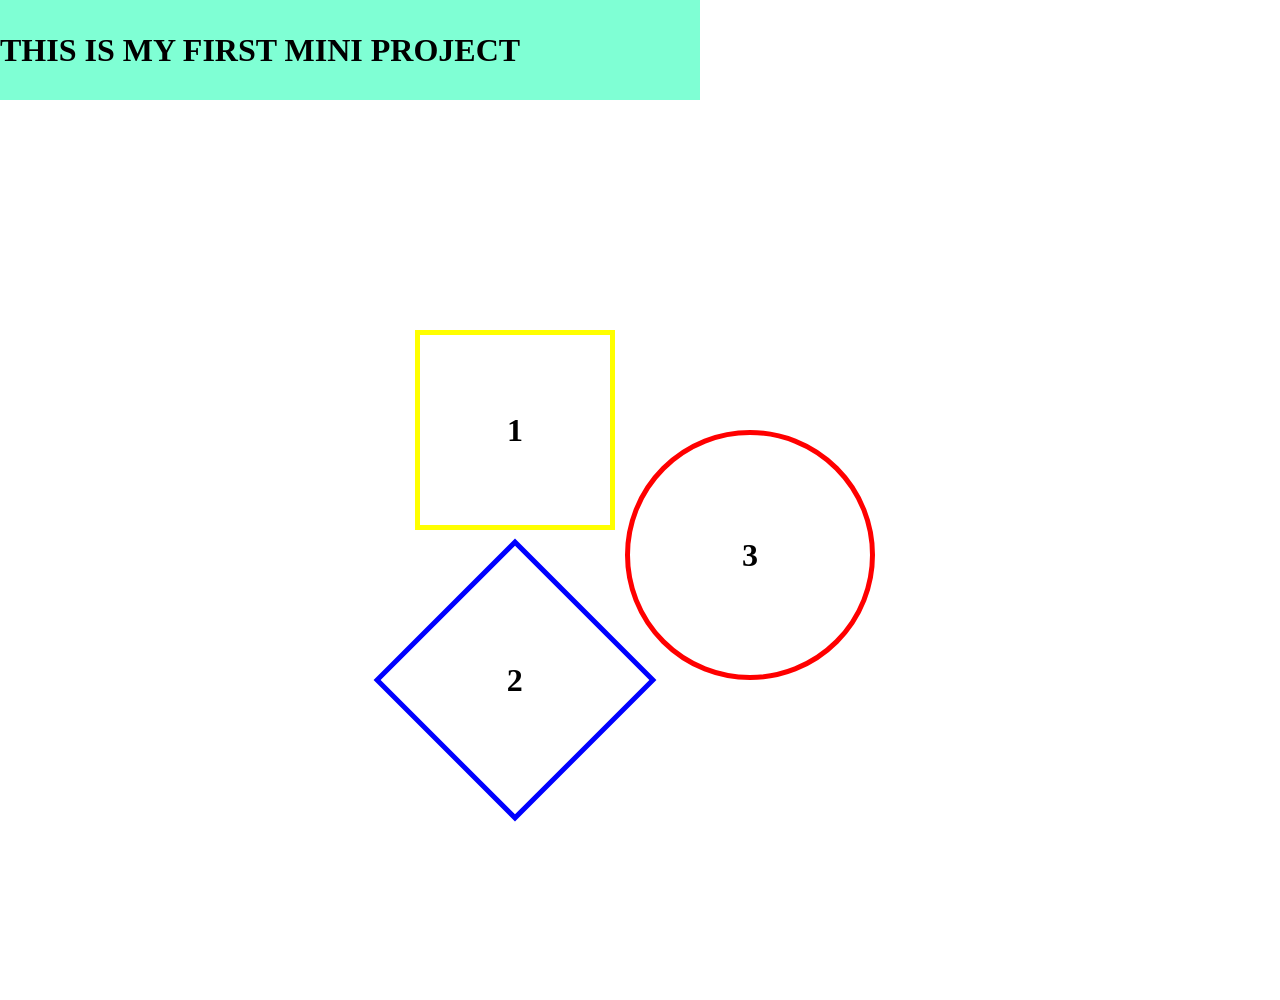
<file: index.html>
<!DOCTYPE html>
<html lang="en">
<head>
    <link rel="stylesheet" href="style.css">
    <title>Shapese Game</title>
</head>
<body>
    <DIV id="heading"><h1>THIS IS MY FIRST MINI PROJECT </h1></DIV>
<div id="main">
   <div id="box">
     <div id="square" class="shape"><h1>1</h1></div>
     <div id="diamond" class="shape"><h1>2</h1></div>
   </div>
      <div id="circle" class="shape"><h1>3</h1></div>
</div>
</body>
</html>
</file>
<file: style.css>
*{
    margin: 0%;
    padding: 0%;
    box-sizing: border-box;
}
html,body{
    height:100%;
    width: 100%;

}
#main{
     height: 100%;
    width: 100%;
      display: flex;
      align-items: center;
      justify-content: center;
}

.shape{
    height: 200px;
    width: 200px;
   margin-left: 10px; margin-top: 10px;
   display:flex ;
   align-items: center;
   justify-content: center;

  
    border: 5px solid yellow;
}
#square:hover{
background-color: aqua;
}
#circle{
    height: 250px;
    width: 250px;
    border-radius: 50%;
    border-color: red;

    
}
#heading{
    background-color: aquamarine;
    display: flex;
    align-items: center;
    text-align: center;
    height: 100px;
    width: 700px;
}
#circle:hover{
    background-color: blue;
}
#diamond{
    rotate: 45deg;
    margin-top: 50px;
    border-color: blue;
}
#diamond:hover{
    background-color: red;
}
#diamond h1{
    rotate: -45deg;
}
</file>
